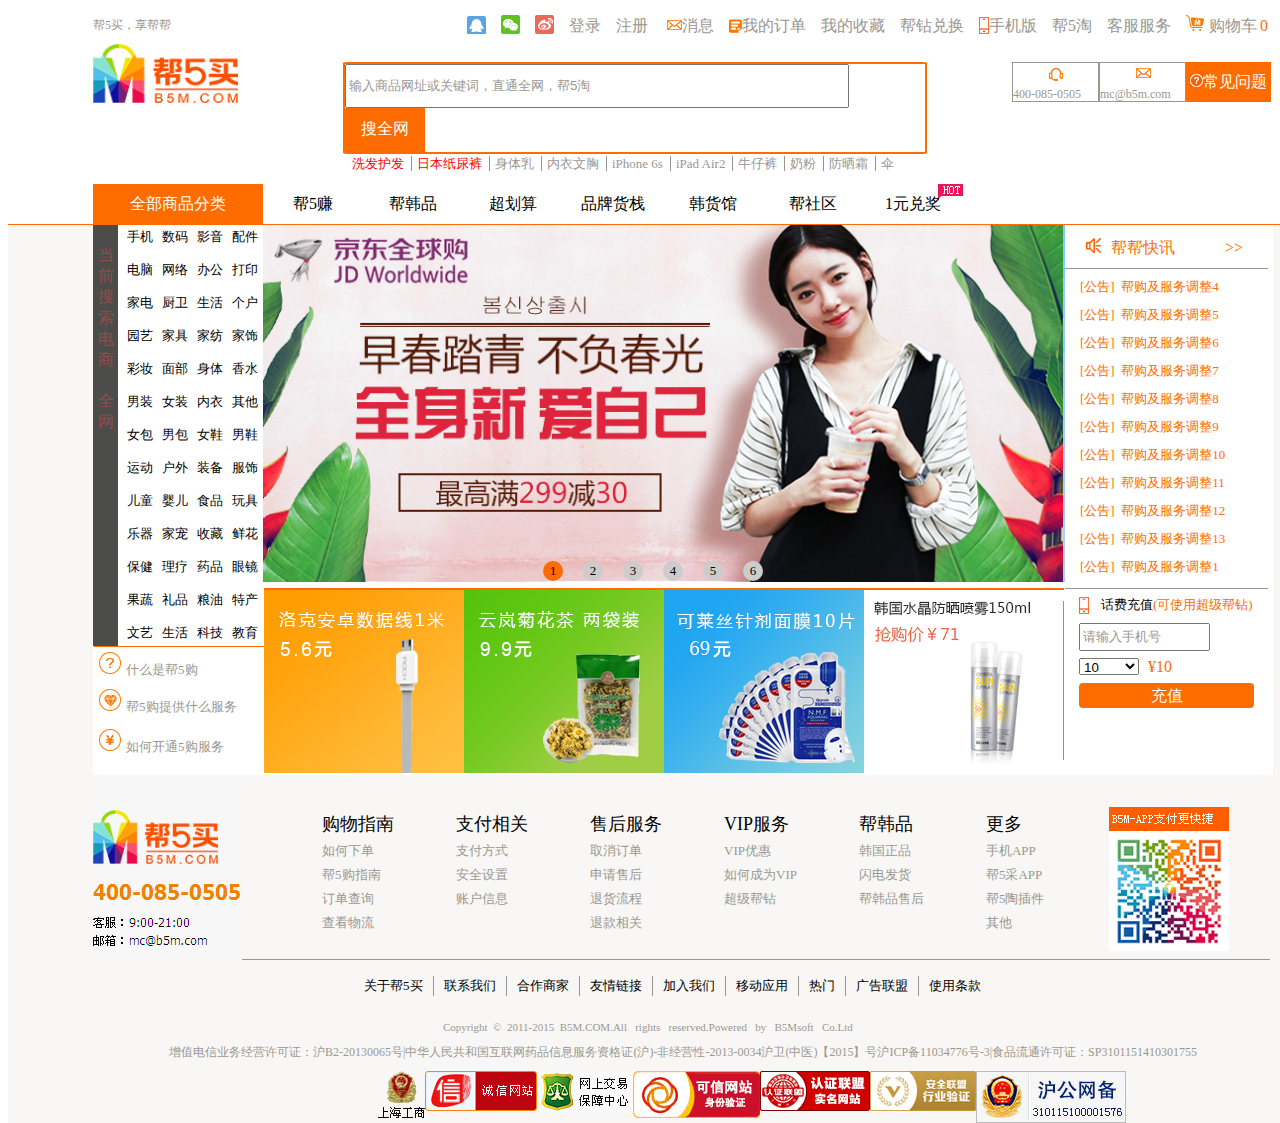
<file: index.html>
<!DOCTYPE html>
<html lang="en">
<head>
	<meta charset="UTF-8">
	<title>主页</title>
	<link rel="stylesheet" type="text/css" href="index.css">
</head>
<body>
	<div id="biggest">
		<div id="top">
			<div id="top-small">
					帮5买，享帮帮
			</div>
			<div id="top-line">
				<a id="top-line-1" href=""><div style="width:19px;height:19px;margin-top:7px;background:url(img/common_min.png);background-position: 0px 175px;"></div></a>
				<a id="top-line-1" href=""><div style="width:19px;height:19px;margin-top:7px;background:url(img/common_min.png);background-position: 0px 152px;"></div></a>
				<a id="top-line-1" href=""><div style="width:19px;height:19px;margin-top:7px;background:url(img/common_min.png);background-position: 0px 130px;"></div></a>
				<a id="top-line-1" href="#">登录</a>
				<a id="top-line-1" href="#">注册</a>
				<a id="top-line-1" href="#"><div style="width:19px;height:19px;margin-top:12px;background:url(img/common_min.png);background-position: 0px 88px;float:left;"></div>消息</a>
				<a id="top-line-1" href="#"><div style="width:13px;height:14px;margin-top:11px;background:url(img/dingdan.jpg);float:left;"></div>我的订单</a>
				<a id="top-line-1" href="#">我的收藏</a>
				<a id="top-line-1" href="#">帮钻兑换</a>
				<a id="top-line-1" href="#"><div style="width:10px;height:17px;margin-top:9px;background:url(img/phone.png);float:left;"></div>手机版</a>
				<a id="top-line-1" href="#">帮5淘</a>
				<a id="top-line-1" href="#">客服服务</a>
				<a id="top-line-1" href="#"><img src="img/gouwuche.jpg"style="margin-right:5px;" alt="">购物车<span id="gouwucheNum" style="color:rgb(254,108,0); margin-left:3px;">0</span></a>
			</div>
			<div id="top-img">
				<img style="height:60px;width:145px;" src="img/logo_03.jpg" alt="">
			</div>
			<div id="search">
				<input type="text" id="search-input" value="输入商品网址或关键词，直通全网，帮5淘">
				<div id="search-button">搜全网</div>
			</div>
			<div id="phone-number">
				<div style="background:url(img/common_min.png);background-position:0px 107px; margin-left:32px;margin-top:5px;height:19px;width:19px;float:left;"></div>
				<span style="color:rgb(154,151,145);font-size:12px;margin-top:0px;float:left;">400-085-0505</span>
			</div>
			<div id="email-number">
				<div style="background:url(img/common_min.png);background-position:0px 88px; margin-left:32px;margin-top:5px;height:19px;width:19px;float:left;"></div>
				<span style="color:rgb(154,151,145);font-size:12px;margin-top:0px;float:left;">mc@b5m.com</span>
			</div>
			<div id="problem">
				<img src="img/wenhao.jpg" alt="">常见问题
			</div>
			<div id="recommend">
				<a href="#" class="choice" style="color:rgb(255,0,0);border-left: 0px;">洗发护发</a>
				<a href="#" class="choice" style="color:rgb(255,0,0);">日本纸尿裤</a>
				<a href="#" class="choice" style="">身体乳</a>
				<a href="#" class="choice" style="">内衣文胸</a>
				<a href="#" class="choice" style="">iPhone 6s</a>
				<a href="#" class="choice" style="">iPad Air2</a>
				<a href="#" class="choice" style="">牛仔裤</a>
				<a href="#" class="choice" style="">奶粉</a>
				<a href="#" class="choice" style="">防晒霜</a>
				<a href="#" class="choice" style="">伞</a>

			</div>
		</div>
		<ul id="right">
			<li id="right-first">
				<div id="right-first-top"></div>
				<div id="right-first-bottom"></div>
			</li>
			<li id="right-second">
				<div id="right-second-left"></div>
				<div id="setup">
					<div style="font-size:13px;margin-top:50px;margin-left:5px;">未登录</div>
					<div style="font-size:12px;width:40px;height:25px;text-align: center;line-height: 25px;margin-top:15px;margin-left:5px;color:white;border:1px solid rgb(255,255,255);">登录</div>
				</div>
			</li>
			<li id="right-third">
				<div id="right-third-top"></div>
				<div id="right-third-bottom"></div>
				<div id="right-third-middle"></div>
			</li>
			<li id="right-fourth"></li>
		</ul>
		<div id="inner">
			<ul id="classify">
				<li style="width:170px;color:white;background-color: rgb(254,108,0);">全部商品分类</li>
				<li><a href="">帮5赚</a></li>
				<li><a href="">帮韩品</a></li>
				<li><a href="">超划算</a></li>
				<li><a href="">品牌货栈</a></li>
				<li><a href="">韩货馆</a></li>
				<li><a href="">帮社区</a></li>
				<li class="exchange"><a href="">1元兑奖</a></li>
			</ul>
		</div>
		<div id="main">
			<div id="main1">
				<div id="now">
					<span style="float:left;margin-top:20px;">当前搜索电商</span><span style="margin-top:20px;float: left;">全网</span>
				</div>
				<div id="all">
					<span>手机</span><span>数码</span><span>影音</span><span>配件</span>
					<span>电脑</span><span>网络</span><span>办公</span><span>打印</span>
					<span>家电</span><span>厨卫</span><span>生活</span><span>个户</span>
					<span>园艺</span><span>家具</span><span>家纺</span><span>家饰</span>
					<span>彩妆</span><span>面部</span><span>身体</span><span>香水</span>
					<span>男装</span><span>女装</span><span>内衣</span><span>其他</span>
					<span>女包</span><span>男包</span><span>女鞋</span><span>男鞋</span>
					<span>运动</span><span>户外</span><span>装备</span><span>服饰</span>
					<span>儿童</span><span>婴儿</span><span>食品</span><span>玩具</span>
					<span>乐器</span><span>家宠</span><span>收藏</span><span>鲜花</span>
					<span>保健</span><span>理疗</span><span>药品</span><span>眼镜</span>
					<span>果蔬</span><span>礼品</span><span>粮油</span><span>特产</span>
					<span>文艺</span><span>生活</span><span>科技</span><span>教育</span>

				</div>
				<div id="animate">
					<ul id="animate-ul">
						<li><a href=""><img src="img/bann6.png" alt="" style="width:800px;"></a></li>
						<li><a href=""><img src="img/bann1.jpeg" alt="" style="width:800px;"></a></li>
						<li><a href=""><img src="img/bann2.jpeg" alt="" style="width:800px;"></a></li>
						<li><a href=""><img src="img/bann3.jpeg" alt="" style="width:800px;"></a></li>
						<li><a href=""><img src="img/bann4.jpeg" alt="" style="width:800px;"></a></li>
						<li><a href=""><img src="img/bann5.jpeg" alt="" style="width:800px;"></a></li>
						<li><a href=""><img src="img/bann6.png" alt="" style="width:800px;"></a></li>
						<li><a href=""><img src="img/bann1.jpeg" alt="" style="width:800px;"></a></li>
					</ul>
					<div id="animate-left"></div>
					<div id="animate-right"></div>
					<ul class="nav" id="nav">
						<li class="active">1</li>
						<li>2</li>
						<li>3</li>
						<li>4</li>
						<li>5</li>
						<li>6</li>
					</ul>
				</div>
				<div id="animate-up">
					<div id="news">
						<img src="img/ico-notice.png" alt="" style="margin-left:20px;margin-top:13px;margin-right: 6px;">
						<span>帮帮快讯</span><span style="margin-left:50px;">>></span>
					</div>
					<div id="news-move">
						<ul id="news-ul" class="news-ul">
							<li>[公告]&nbsp&nbsp帮购及服务调整1</li>
							<li>[公告]&nbsp&nbsp帮购及服务调整2</li>
							<li>[公告]&nbsp&nbsp帮购及服务调整3</li>
							<li>[公告]&nbsp&nbsp帮购及服务调整4</li>
							<li>[公告]&nbsp&nbsp帮购及服务调整5</li>
							<li>[公告]&nbsp&nbsp帮购及服务调整6</li>
							<li>[公告]&nbsp&nbsp帮购及服务调整7</li>
							<li>[公告]&nbsp&nbsp帮购及服务调整8</li>
							<li>[公告]&nbsp&nbsp帮购及服务调整9</li>
							<li>[公告]&nbsp&nbsp帮购及服务调整10</li>
							<li>[公告]&nbsp&nbsp帮购及服务调整11</li>
							<li>[公告]&nbsp&nbsp帮购及服务调整12</li>
							<li>[公告]&nbsp&nbsp帮购及服务调整13</li>
							<li>[公告]&nbsp&nbsp帮购及服务调整1</li>
							<li>[公告]&nbsp&nbsp帮购及服务调整2</li>
							<li>[公告]&nbsp&nbsp帮购及服务调整3</li>
							<li>[公告]&nbsp&nbsp帮购及服务调整4</li>
							<li>[公告]&nbsp&nbsp帮购及服务调整5</li>
							<li>[公告]&nbsp&nbsp帮购及服务调整6</li>
							<li>[公告]&nbsp&nbsp帮购及服务调整7</li>
							<li>[公告]&nbsp&nbsp帮购及服务调整8</li>
							<li>[公告]&nbsp&nbsp帮购及服务调整9</li>
							<li>[公告]&nbsp&nbsp帮购及服务调整10</li>
							<li>[公告]&nbsp&nbsp帮购及服务调整11</li>
							<li>[公告]&nbsp&nbsp帮购及服务调整12</li>
							<li>[公告]&nbsp&nbsp帮购及服务调整13</li>
						</ul>
					</div>
				</div>
				<div id="service" style="border-top:1px solid rgb(254,108,0);">
					<span><img src="img/dd_03.jpg" alt="" style="margin-right: 5px;margin-top:5px;">什么是帮5购</span>
					<span><img src="img/dd_06.jpg" alt="" style="margin-right: 5px;">帮5购提供什么服务</span>
					<span><img src="img/dd_08.jpg" alt="" style="margin-right: 5px;">如何开通5购服务</span>
				</div>
				<div id="showimg"><a href="#"><img src="img/1(1).jpg" alt=""></a></div>
				<div id="showimg"><a href="#"><img src="img/2.jpg" alt=""></a></div>
				<div id="showimg"><a href="#"><img src="img/3(1).png" alt=""></a></div>
				<div id="showimg"><a href="detail.html"><img src="img/qqq.png" alt=""></a></div>
				<div id="phonefee">
					<div id="phonefee-top">
						<img src="img/phone.png" alt="" style="margin-right:12px;margin-top: 6px;float: left;"><span style="margin-top:-2px;float: left;">话费充值</span><span style="color:rgb(254,108,0);margin-top:-2px;float: left;">(可使用超级帮钻)</span>
					</div>
					<input type="text" id="phonefee-input" value="请输入手机号">
					<select name="" id="phonefee-select" value="10">
					</select>
					<span id="phonefee-num">¥10</span>
					<div id="phonefee-pay">充值</div>
				</div>
			</div>
			<div id="bottom">
				<div style="margin-top:2px;float: left;">
					<img src="img/loginB.jpg" alt="">
				</div>
				<div id="bottom-list">
					<ul id="bottom-list-ul" style="margin-left:80px;margin-top:0px;">
						<li style="color:black;font-size:18px;">购物指南</li>
						<li><a href="">如何下单</a></li>
						<li><a href="">帮5购指南</a></li>
						<li><a href="">订单查询</a></li>
						<li><a href="">查看物流</a></li>
					</ul>
					<ul id="bottom-list-ul" style="margin-left:62px;margin-top:0px;">
						<li style="color:black;font-size:18px;">支付相关</li>
						<li><a href="">支付方式</a></li>
						<li><a href="">安全设置</a></li>
						<li><a href="">账户信息</a></li>
					</ul>
					<ul id="bottom-list-ul" style="margin-left:62px;margin-top:0px;">
						<li style="color:black;font-size:18px;">售后服务</li>
						<li><a href="">取消订单</a></li>
						<li><a href="">申请售后</a></li>
						<li><a href="">退货流程</a></li>
						<li><a href="">退款相关</a></li>
					</ul>
					<ul id="bottom-list-ul" style="margin-left:62px;margin-top:0px;">
						<li style="color:black;font-size:18px;">VIP服务</li>
						<li><a href="">VIP优惠</a></li>
						<li><a href="">如何成为VIP</a></li>
						<li><a href="">超级帮钻</a></li>
					</ul>
					<ul id="bottom-list-ul" style="margin-left:62px;margin-top:0px;">
						<li style="color:black;font-size:18px;">帮韩品</li>
						<li><a href="">韩国正品</a></li>
						<li><a href="">闪电发货</a></li>
						<li><a href="">帮韩品售后</a></li>
					</ul>
					<ul id="bottom-list-ul" style="margin-left:62px;margin-top:0px;">
						<li style="color:black;font-size:18px;">更多</li>
						<li><a href="">手机APP</a></li>
						<li><a href="">帮5采APP</a></li>
						<li><a href="">帮5陶插件</a></li>
						<li><a href="">其他</a></li>
					</ul>
					<div style="margin-left:65px;float: left;">
						<img src="img/erweima.jpg" alt="">
					</div>
				</div>
				<ul id="about">
					<li><a href="">关于帮5买</a></li>
					<li><a href="">联系我们</a></li>
					<li><a href="">合作商家</a></li>
					<li><a href="">友情链接</a></li>
					<li><a href="">加入我们</a></li>
					<li><a href="">移动应用</a></li>
					<li><a href="">热门</a></li>
					<li><a href="">广告联盟</a></li>
					<li style="border-right: 0px;"><a href="">使用条款</a></li>
				</ul>
				<div id="copy"><p>Copyright &nbsp© &nbsp2011-2015 &nbspB5M.COM.All &nbsp rights &nbsp reserved.Powered &nbsp by &nbsp B5Msoft &nbsp Co.Ltd</p></div>
				<div id="license">增值电信业务经营许可证：沪B2-20130065号|中华人民共和国互联网药品信息服务资格证(沪)-非经营性-2013-0034沪卫(中医)【2015】号沪ICP备11034776号-3|食品流通许可证：SP3101151410301755</div>
				<div id="license-picture">
					<img src="img/bo1.gif" alt="" style="float: left;">
					<img src="img/bo2.png" alt="" style="float: left;">
					<img src="img/bo3.gif" alt="" style="float: left;">
					<img src="img/bo4.png" alt="" style="float: left;">
					<img src="img/bo5.png" alt="" style="float: left;">
					<img src="img/bo6.png" alt="" style="float: left;">
					<img src="img/bo7.png" alt="" style="float: left;">
				</div>
			</div>
		</div>
	</div>
</body>
<script src="index.js" type="text/javascript"></script>
</html>
</file>
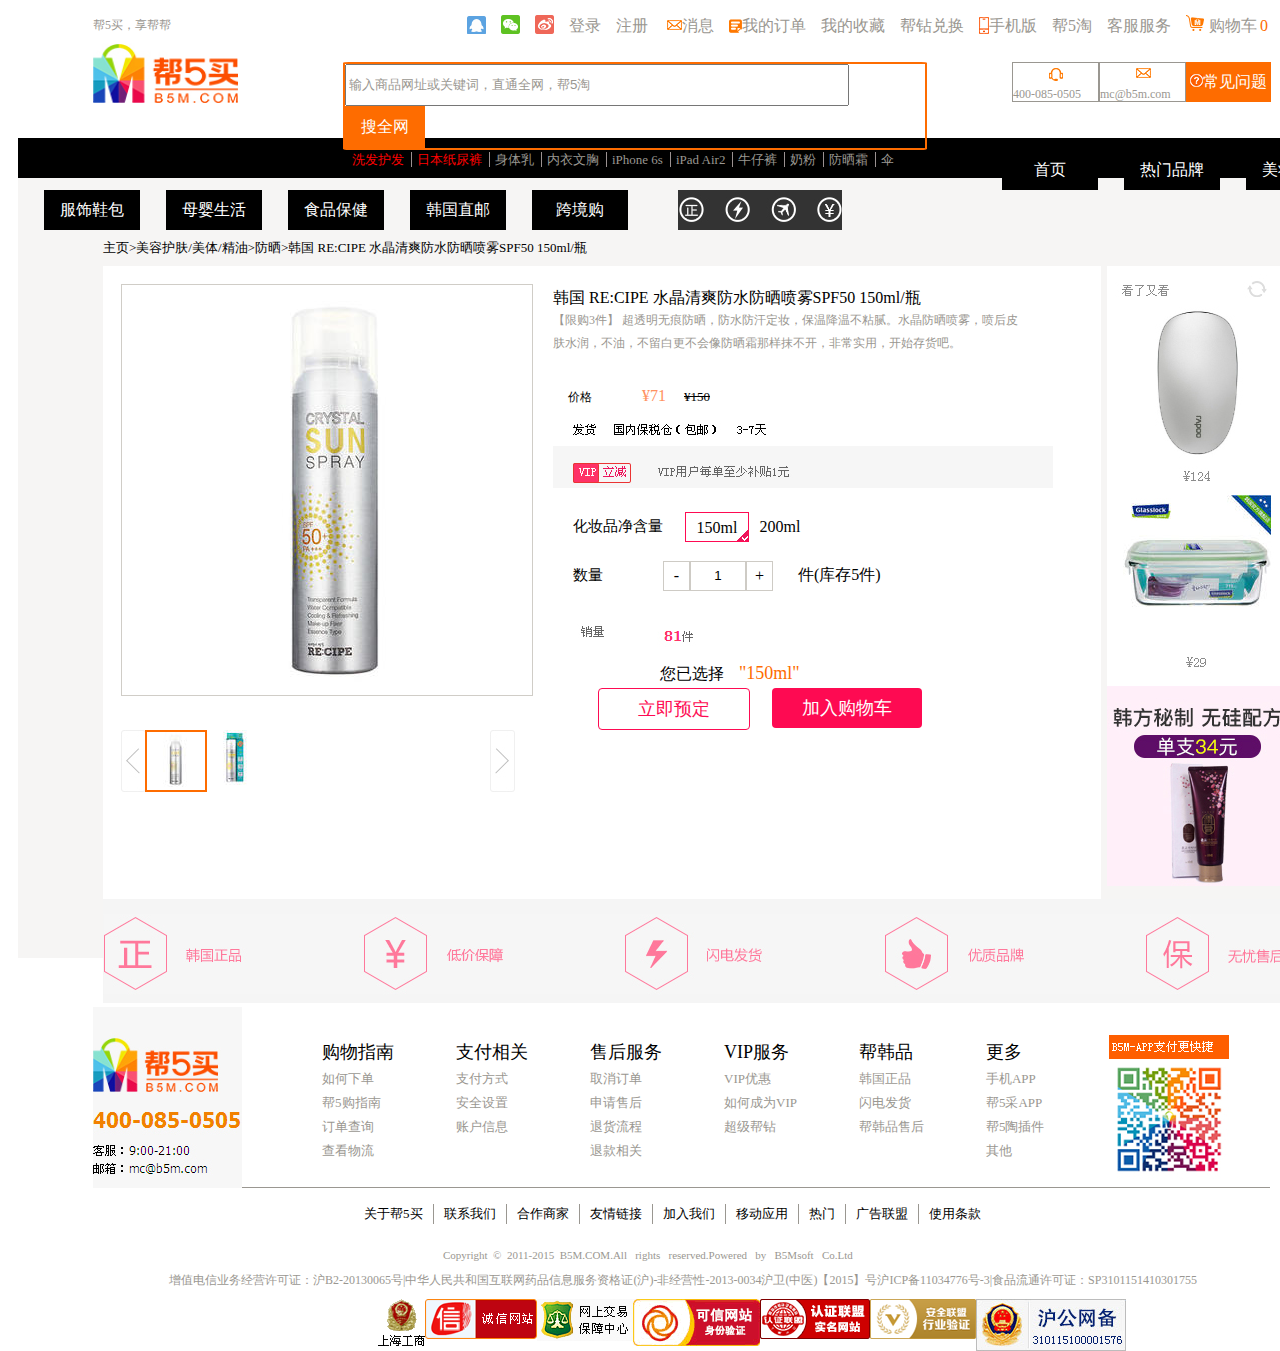
<file: detail.html>
<!DOCTYPE html>
<html lang="en">
<head>
	<meta charset="UTF-8">
	<title>详情页</title>
	<link rel="stylesheet" type="text/css" href="detail.css">
</head>
<body>
	<div id="biggest">
		<div id="top">
			<div id="top-small">
					帮5买，享帮帮
			</div>
			<div id="top-line">
				<a id="top-line-1" href=""><div style="width:19px;height:19px;margin-top:7px;background:url(img/common_min.png);background-position: 0px 175px;"></div></a>
				<a id="top-line-1" href=""><div style="width:19px;height:19px;margin-top:7px;background:url(img/common_min.png);background-position: 0px 152px;"></div></a>
				<a id="top-line-1" href=""><div style="width:19px;height:19px;margin-top:7px;background:url(img/common_min.png);background-position: 0px 130px;"></div></a>
				<a id="top-line-1" href="#">登录</a>
				<a id="top-line-1" href="#">注册</a>
				<a id="top-line-1" href="#"><div style="width:19px;height:19px;margin-top:12px;background:url(img/common_min.png);background-position: 0px 88px;float:left;"></div>消息</a>
				<a id="top-line-1" href="#"><div style="width:13px;height:14px;margin-top:11px;background:url(img/dingdan.jpg);float:left;"></div>我的订单</a>
				<a id="top-line-1" href="#">我的收藏</a>
				<a id="top-line-1" href="#">帮钻兑换</a>
				<a id="top-line-1" href="#"><div style="width:10px;height:17px;margin-top:9px;background:url(img/phone.png);float:left;"></div>手机版</a>
				<a id="top-line-1" href="#">帮5淘</a>
				<a id="top-line-1" href="#">客服服务</a>
				<a id="top-line-1" href="#"><img src="img/gouwuche.jpg"style="margin-right:5px;" alt="">购物车<span id="gouwucheNum" style="color:rgb(254,108,0); margin-left:3px;">0</span></a>
			</div>
			<div id="top-img">
				<img style="height:60px;width:145px;" src="img/logo_03.jpg" alt="">
			</div>
			<div id="search">
				<input type="text" id="search-input" value="输入商品网址或关键词，直通全网，帮5淘">
				<div id="search-button">搜全网</div>
			</div>
			<div id="phone-number">
				<div style="background:url(img/common_min.png);background-position:0px 107px; margin-left:32px;margin-top:5px;height:19px;width:19px;float:left;"></div>
				<span style="color:rgb(154,151,145);font-size:12px;margin-top:0px;float:left;">400-085-0505</span>
			</div>
			<div id="email-number">
				<div style="background:url(img/common_min.png);background-position:0px 88px; margin-left:32px;margin-top:5px;height:19px;width:19px;float:left;"></div>
				<span style="color:rgb(154,151,145);font-size:12px;margin-top:0px;float:left;">mc@b5m.com</span>
			</div>
			<div id="problem">
				<img src="img/wenhao.jpg" alt="">常见问题
			</div>
			<div id="recommend">
				<a href="#" class="choice" style="color:rgb(255,0,0);border-left: 0px;">洗发护发</a>
				<a href="#" class="choice" style="color:rgb(255,0,0);">日本纸尿裤</a>
				<a href="#" class="choice" style="">身体乳</a>
				<a href="#" class="choice" style="">内衣文胸</a>
				<a href="#" class="choice" style="">iPhone 6s</a>
				<a href="#" class="choice" style="">iPad Air2</a>
				<a href="#" class="choice" style="">牛仔裤</a>
				<a href="#" class="choice" style="">奶粉</a>
				<a href="#" class="choice" style="">防晒霜</a>
				<a href="#" class="choice" style="">伞</a>

			</div>
		</div>
		<ul id="index-ul">
			<li style="margin-left:75px;"><a href="index.html">首页</a></li>
			<li><a href="">热门品牌</a></li>
			<li><a href="">美妆个户</a></li>
			<li><a href="">服饰鞋包</a></li>
			<li><a href="">母婴生活</a></li>
			<li><a href="">食品保健</a></li>
			<li><a href="">韩国直邮</a></li>
			<li><a href="">跨境购</a></li>
			<li style="width:163px;height:40px;margin-left:50px;"><img src="img/ff_03.jpg" alt=""></li>
		</ul>
		<div id="main">
			<div id="main-location">
				主页>美容护肤/美体/精油>防晒>韩国&nbspRE:CIPE&nbsp水晶清爽防水防晒喷雾SPF50&nbsp150ml/瓶
			</div>
			<div id="main-middle">
				<div id="main-middle-img">
					<img src="img/pp0.jpeg" id="main-img" alt="">
					<div id="slider"></div>
				</div>
				<div id="img2">
        			<img src="img/pp0.jpeg"  id="Bimg">
    			</div>
				<div id="main-middle-right">
					<div style="height:23px;line-height:23px;">韩国&nbspRE:CIPE&nbsp水晶清爽防水防晒喷雾SPF50&nbsp150ml/瓶</div>
					<div style="height:45px;width:470px;line-height:23px;color:rgb(154,151,145);font-size:12px;">【限购3件】&nbsp超透明无痕防晒，防水防汗定妆，保温降温不粘腻。水晶防晒喷雾，喷后皮肤水润，不油，不留白更不会像防晒霜那样抹不开，非常实用，开始存货吧。</div>
					<div style="height:23px;line-height:23px;margin-top:30px;margin-left:15px;"><span style="font-size:12px;">价格</span><span style="margin-left:50px;color: rgb(255,145,96);font-size:16px;">¥71</span><span style="margin-left:18px;font-size:13px;text-decoration: line-through;">¥150</span></div>
					<div><img src="img/ss_09.jpg" alt=""></div>
					<div style="width:475px;height:29px;">
						<span style="margin-left:20px;font-size:15px;margin-right: 22px;float: left;line-height: 28px;">化妆品净含量</span>
						<div id="volume-left" class="volume-style2">150ml</div>
						<div id="volume-right" class="volume-style1">200ml</div>
					</div>
					<div style="width:475px;height:29px;margin-top:20px;">
						<span style="margin-left:20px;font-size:15px;margin-right: 60px;float: left;line-height: 28px;">数量</span>
						<div id="num-reduce">-</div>
						<input type="text" value="1" id="num-input">
						<div id="num-add">+</div>
						<span style="margin-left:25px;line-height: 28px;">件(库存5件)</span>
					</div>
					<div style="margin-top:17px;"><img src="img/oo_03.jpg" alt=""></div>
					<div style="margin-left:107px;height:30px;line-height: 30px;">您已选择<span id="num-choice">"150ml"</span></div>
					<div id="buy">立即预定</div>
					<div id="shopping-cart">加入购物车</div>
					<div id="cover">
						<div id="back">
							
						</div>
						<div id="cart">
							<div id="cart-top">X</div>
							<div id="cart-middle"><img src="img/rr11_02.jpg" alt=""></div>
							<div id="cart-bottom-left">继续购物</div>
							<div id="cart-bottom-right">去购物车结算</div>
						</div>
					</div>
				</div>
				<div id="img-choice">
					<span id="move-left" style="float: left;cursor: pointer;"><img src="img/spanl.jpg" alt=""></span>
					<div id="img-choice-left" class="img-choice-style1"><img src="img/sp0.jpeg" alt=""></div>
					<div id="img-choice-right" class="img-choice-style"><img src="img/sp1.jpeg" alt=""></div>
					<span id="move-right" style="margin-left:225px;float: left;cursor: pointer;"><img src="img/spanr.jpg" alt=""></span>
				</div>
			</div>
			<div id="main-img-right"><img src="img/ww_07.jpg" alt=""></div>
			<div id="main-img-bottom"><img src="img/a_07.jpg" alt=""></div>
		</div>
		<div id="bottom">
				<div style="margin-top:2px;float: left;">
					<img src="img/loginB.jpg" alt="">
				</div>
				<div id="bottom-list">
					<ul id="bottom-list-ul" style="margin-left:80px;margin-top:0px;">
						<li style="color:black;font-size:18px;">购物指南</li>
						<li><a href="">如何下单</a></li>
						<li><a href="">帮5购指南</a></li>
						<li><a href="">订单查询</a></li>
						<li><a href="">查看物流</a></li>
					</ul>
					<ul id="bottom-list-ul" style="margin-left:62px;margin-top:0px;">
						<li style="color:black;font-size:18px;">支付相关</li>
						<li><a href="">支付方式</a></li>
						<li><a href="">安全设置</a></li>
						<li><a href="">账户信息</a></li>
					</ul>
					<ul id="bottom-list-ul" style="margin-left:62px;margin-top:0px;">
						<li style="color:black;font-size:18px;">售后服务</li>
						<li><a href="">取消订单</a></li>
						<li><a href="">申请售后</a></li>
						<li><a href="">退货流程</a></li>
						<li><a href="">退款相关</a></li>
					</ul>
					<ul id="bottom-list-ul" style="margin-left:62px;margin-top:0px;">
						<li style="color:black;font-size:18px;">VIP服务</li>
						<li><a href="">VIP优惠</a></li>
						<li><a href="">如何成为VIP</a></li>
						<li><a href="">超级帮钻</a></li>
					</ul>
					<ul id="bottom-list-ul" style="margin-left:62px;margin-top:0px;">
						<li style="color:black;font-size:18px;">帮韩品</li>
						<li><a href="">韩国正品</a></li>
						<li><a href="">闪电发货</a></li>
						<li><a href="">帮韩品售后</a></li>
					</ul>
					<ul id="bottom-list-ul" style="margin-left:62px;margin-top:0px;">
						<li style="color:black;font-size:18px;">更多</li>
						<li><a href="">手机APP</a></li>
						<li><a href="">帮5采APP</a></li>
						<li><a href="">帮5陶插件</a></li>
						<li><a href="">其他</a></li>
					</ul>
					<div style="margin-left:65px;float: left;">
						<img src="img/erweima.jpg" alt="">
					</div>
				</div>
				<ul id="about">
					<li><a href="">关于帮5买</a></li>
					<li><a href="">联系我们</a></li>
					<li><a href="">合作商家</a></li>
					<li><a href="">友情链接</a></li>
					<li><a href="">加入我们</a></li>
					<li><a href="">移动应用</a></li>
					<li><a href="">热门</a></li>
					<li><a href="">广告联盟</a></li>
					<li style="border-right: 0px;"><a href="">使用条款</a></li>
				</ul>
				<div id="copy"><p>Copyright &nbsp© &nbsp2011-2015 &nbspB5M.COM.All &nbsp rights &nbsp reserved.Powered &nbsp by &nbsp B5Msoft &nbsp Co.Ltd</p></div>
				<div id="license">增值电信业务经营许可证：沪B2-20130065号|中华人民共和国互联网药品信息服务资格证(沪)-非经营性-2013-0034沪卫(中医)【2015】号沪ICP备11034776号-3|食品流通许可证：SP3101151410301755</div>
				<div id="license-picture">
					<img src="img/bo1.gif" alt="" style="float: left;">
					<img src="img/bo2.png" alt="" style="float: left;">
					<img src="img/bo3.gif" alt="" style="float: left;">
					<img src="img/bo4.png" alt="" style="float: left;">
					<img src="img/bo5.png" alt="" style="float: left;">
					<img src="img/bo6.png" alt="" style="float: left;">
					<img src="img/bo7.png" alt="" style="float: left;">
				</div>
			</div>
		</div>
		<script src="detail.js" type="text/javascript"></script>
</body>
</html>
</file>
<file: index.css>
/*
* @Author: dell
* @Date:   2018-12-10 20:25:40
* @Last Modified by:   dell
* @Last Modified time: 2018-12-28 21:29:23
*/
#biggest{
	width: 1350px;
	margin: 0 auto;
}
#top{
	height: 130px;
	width: 1180px;
	margin: 0 auto;
	background-color: rgb(255,255,255);
	position: static;
}
#top-1{
	height: 128px;
}
#top-small{
	height: 35px;
	width: 85px;
	color: rgb(154,151,145);
	font-size: 12px;
	float: left;
	line-height: 35px;
}
#top-line{
	margin-left: 359px;
	height: 35px;
	/* width: 730px; */
	line-height: 35px;
}
#top-line-1{
	float: left;
	margin-left: 15px;
	color: rgb(154,151,145);
	text-decoration: none;
	line-height: 35px;
}
#top-line-1:hover{
	color: rgb(255,145,96);
	text-decoration: none;
}
a:hover{
	color: rgb(255,145,96);
}
#top-img{
	float: left;
}
#search{
	width: 580px;
	margin-top: 19px;
	margin-left: 105px;
	border: 2px solid rgb(254,108,0);
	float: left;
	border-radius: 1%;
}
#search-input{
	float: left;
	height: 38px;
	width: 496px;
	line-height: 36px;
	color: rgb(154,151,145);
}
#search-button{
	height: 44px;
	width: 80px;
	background-color: rgb(254,108,0);
	text-align: center;
	line-height: 41px;
	float: left;
	color: white;
	cursor: pointer;
}
#phone-number{
	height: 38px;
	width: 85px;
	margin-top: 19px;
	border: 1px solid  rgb(154,151,145);
	margin-left: 85px;
	text-align: center;
	float: left;
}
#email-number{
	height: 38px;
	width: 85px;
	margin-top: 19px;
	border: 1px solid  rgb(154,151,145);
	text-align: center;
	float: left;
}
#problem{
	height: 40px;
	width: 85px;
	margin-top: 19px;
	background-color: rgb(254,108,0);
	line-height: 40px;
	text-align: center;
	float: left;
	color: white;
}
#recommend{
	height: 30px;
	width: 583px;
	margin-left: 251px;
	float: left;
}
.choice{
	width: 71px;
	margin-left: 3px;
	text-align: center;
	font-size: 13px;
	text-decoration: none;
	color: rgb(154,151,145);
	border-left: 1px solid rgb(154,145,145);
	padding-left:5px ;
}
#inner{
	width: 1180px;
	margin: 0 auto;
}
#classify{
	height: 40px;
	width: 972px;
	padding-left: 0px;
	margin: 0px;
	float: left;
}
#classify li{
	width: 100px;
	text-align: center;
	line-height: 40px;
	list-style: none;
	float: left;
}
#classify a{
	text-decoration: none;
	color: rgb(0,0,0);
}
#classify a:hover{
	color: rgb(254,108,0);
}
.exchange{
	background: url(img/hot.gif);
	background-repeat: no-repeat;
	background-position: 75px -2px;
}
#main{
	width: 1350px;
	background-color: rgb(248,247,245);
	float: left;
	border-top: 1px solid rgb(254,108,0);
}
#main1{
	height: 550px;
	width: 1180px;
	margin: 0 auto;
	background-color: white;
}
#now{
	height: 421px;
	width: 25px;
	background-color: rgb(76,76,74);
	color: rgb(146,76,74);
	text-align: center;
	float: left;
}
#all{
	height: 421px;
	width: 145px;
	background-color: white;
	top: 20px;
	float: left;
}
#all span{
	height: 30px;
	float: left;
	margin-top: 3px;
	margin-left: 9px;
	font-size: 13px;
}
#service{
	height: 126px;
	width: 170px;
	border-top: 1px soild rgb(254,108,0);
	background-color: white;
	margin-top: 55px;
	margin-left: -169px;
	float: left;
}
#service span{
	height: 40px;
	width: 170px;
	margin-left: 5px;
	font-size: 13px;
	color: rgb(154,151,145);
	line-height: 40px;
	float: left;
}
#animate{
	height: 361px;
	width: 802px;
	overflow: hidden;
	float: left;
}
#animate-left{
	height: 60px;
	width: 60px;
	position: relative;
	margin-left: 10px;
	margin-top: 180px;
	background: url(img/btn.gif) no-repeat;
	background-position: 0px 0px;
	cursor: pointer;
}
#animate-right{
	height: 60px;
	width: 60px;
	position: relative;
	left: 730px;
	top: -60px;
	background: url(img/btn.gif) no-repeat;
	background-position: 0px -60px;
	cursor: pointer;
}
.nav{
	float: left;
	margin-left: 270px;
	margin-top: -45px;
	list-style: none;
	padding-left: 0px;
}
.nav>li{
	float: left;
	width: 20px;
	height: 20px;
	background: #ccc;
	cursor: pointer;
	margin: 0 10px;
	border-radius: 50%;
	text-align: center;
	line-height: 20px;
	font-size: 13px;
}
.nav .active{
	background-color: rgb(254,108,0);
}
#animate-ul{
	width: 6400px;
	text-decoration: none;
	padding-left: 0px;
	margin-top: 0px;
	float: left;
	list-style: none;
}
#animate-ul li{
	float: left;
}
#animate-ul a{
	float: left;
}
#animate-up{
	height: 366px;
	width: 208px;
	background-color: white;
	/* position: relative;
	margin-left: 973px;
	margin-top: -360px; */
	float: left;
}
#news{
	height: 43px;
	width: 207px;
	color: rgb(254,108,0);
}
#news-move{
	height: 319px;
	width: 203px;
	border-top: 1px solid rgb(154,151,145);
	border-bottom: 1px solid rgb(154,151,145);
	overflow: hidden;
}
.news-ul{
	list-style: none;
	padding-left: 15px;
	float: left;
	margin-top: 0px;
}
.news-ul li{
	height: 28px;
	line-height: 25px;
	font-size: 13px;
	color: rgb(254,108,0);
}
#showimg{
	float: left;
	border-top: 2px solid rgb(254,108,0);
	margin-top: -3px;
}
#phonefee{
	height: 182px;
	width: 209px;
	float: left;
	background-color: white;
}
#phonefee-top{
	height: 32px;
	width: 190px;	
	margin-left: 15px;
	line-height: 32px;
	font-size: 13px;
}
#phonefee-input{
	height: 22px;
	width: 123px;
	color: rgb(154,151,145);
	margin-left: 15px;
}
#phonefee-select{
	height: 17px;
	width: 60px;
	margin-left: 15px;
	margin-top: 7px;
}
#phonefee-num{
	
	margin-left: 5px;
	color: rgb(254,108,0);
	margin-top: 7px;
}
#phonefee-pay{
	height: 25px;
	width: 175px;
	background-color: rgb(254,108,0);
	text-align: center;
	line-height: 25px;
	margin-top: 7px;
	color: white;
	cursor: pointer;
	margin-left: 15px;
	border-radius: 4px;
}
#bottom{
	float: left;
	width: 1180px;
	margin-left: 85px;
}
#bottom-list{
	height: 152px;
	width: 1028px;
	float: left;
	margin-top: 30px;
	border-bottom:1px solid rgb(154,151,145) ;
}
#bottom-list-ul{
	list-style: none;
	float: left;
	padding-left: 0px;
}
#bottom-list-ul li{
	margin-top: 5px;
}
#bottom-list-ul a{
	color: rgb(154,151,145);
	font-size: 13px;
	text-decoration: none;
}
#bottom-list-ul a:hover{
	color: rgb(254,108,0);
}
#about{
	height: 18px;
	margin-left: 112px;
	float: left;
	list-style: none;
	padding-left: 0px;
}
#about li{
	text-align: center;
	float: left;
	font-size: 13px;
	line-height: 20px;
	border-right: 1px solid rgb(154,151,145);
}
#about a{
	color: black;
	text-decoration: none;
	margin-left: 10px;
	margin-right: 10px;
}
#about a:hover{
	color: rgb(254,108,0);
}
#copy{
	float: left;
	margin-left: 350px;
	color: rgb(154,151,145);
	font-size: 11px;
}
#license{
	float: left;
	margin-left: 55px;
	color: rgb(154,151,145);
	font-size: 12px;
	width: 1070px;
	text-align: center;
}
#license-picture{
	float: left;
	margin-left: 285px;
	margin-top: 10px;
}
#right{
	height: 560px;
	width: 120px;
	position: fixed;
	margin-left: 1230px;
	/* margin-right: 20px; */
	list-style: none;
	padding-left: 0px;
	overflow: hidden;
}
#right-first{
	width: 120px;
	cursor: pointer;
	position: relative;
	padding-top: 1px;
	left: 77px;
}
#right-first-top{
	width:120px;
	height:60px;
	background: url(img/consult-s.png) no-repeat ;
	background-position: -1px 1px;
}
#right-first-bottom{
	width:120px;
	height:45px;
	background:url(img/xiaobang.png) no-repeat;
	background-position: 0px 0px;
}
#right-second{
	height: 140px;
	width: 120px;
	margin-top: 4px;
	cursor: pointer;
	position: relative;
	left: 77px;
}
#right-second-left{
	height: 140px;
	width: 60px;
	background: url(img/youhui.png) no-repeat;
	background-position: 0px 0px;
	float: left;
}
#setup{
	height: 140px;
	width: 60px;
	background-color: red;
	float: left;
	background-color: rgb(255,156,97);
}
#right-third{
	height: 140px;
	width: 120px;
	margin-top: 4px;
	cursor: pointer;
	position: relative;
	left: 77px;
}
#right-third-top{
	height: 50px;
	width: 120px;
	background: url(img/app.png) no-repeat;
	background-position: 0px 1px;
	float: left;
}
#right-third-bottom{
	height: 90px;
	width: 30px;
	margin-left: 0px;
	background: url(img/serwei.png) no-repeat;
	background-color: rgb(255,156,97);
	background-position: 10px 43px;
	float: left;
}
#right-third-middle{
	height: 90px;
	width: 90px;
	float: left;
}
#right-fourth{
	height: 140px;
	width: 120px;
	margin-top: 4px;
	background: url(img/cart.png) no-repeat;
	background-position: 0px 0px ;
	cursor: pointer;
	position: relative;
	left: 77px;
}
</file>
<file: detail.css>
/*
* @Author: dell
* @Date:   2018-12-10 20:26:16
* @Last Modified by:   dell
* @Last Modified time: 2018-12-18 12:40:56
*/
/*
* @Author: dell
* @Date:   2018-12-10 20:25:40
* @Last Modified by:   dell
* @Last Modified time: 2018-12-15 19:34:36
*/
#biggest{
	width: 1350px;
	margin: 0 auto;
}
#top{
	height: 130px;
	width: 1180px;
	margin: 0 auto;
	background-color: rgb(255,255,255);
}
#top-1{
	height: 128px;
}
#top-small{
	height: 35px;
	width: 85px;
	color: rgb(154,151,145);
	font-size: 12px;
	float: left;
	line-height: 35px;
}
#top-line{
	margin-left: 359px;
	height: 35px;
	/* width: 730px; */
	line-height: 35px;
}
#top-line-1{
	float: left;
	margin-left: 15px;
	color: rgb(154,151,145);
	text-decoration: none;
	line-height: 35px;
}
#top-line-1:hover{
	color: rgb(255,145,96);
	text-decoration: none;
}
a:hover{
	color: rgb(255,145,96);
}
#top-img{
	float: left;
}
#search{
	width: 580px;
	margin-top: 19px;
	margin-left: 105px;
	border: 2px solid rgb(254,108,0);
	float: left;
	border-radius: 1%;
}
#search-input{
	float: left;
	height: 36px;
	width: 496px;
	line-height: 36px;
	color: rgb(154,151,145);
}
#search-button{
	height: 42px;
	width: 80px;
	background-color: rgb(254,108,0);
	text-align: center;
	line-height: 41px;
	float: left;
	color: white;
	cursor: pointer;
}
#phone-number{
	height: 38px;
	width: 85px;
	margin-top: 19px;
	border: 1px solid  rgb(154,151,145);
	margin-left: 85px;
	text-align: center;
	float: left;
}
#email-number{
	height: 38px;
	width: 85px;
	margin-top: 19px;
	border: 1px solid  rgb(154,151,145);
	text-align: center;
	float: left;
}
#problem{
	height: 40px;
	width: 85px;
	margin-top: 19px;
	background-color: rgb(254,108,0);
	line-height: 40px;
	text-align: center;
	float: left;
	color: white;
}
#recommend{
	height: 30px;
	width: 583px;
	margin-left: 251px;
	float: left;
}
.choice{
	width: 71px;
	margin-left: 3px;
	text-align: center;
	font-size: 13px;
	text-decoration: none;
	color: rgb(154,151,145);
	border-left: 1px solid rgb(154,145,145);
	padding-left:5px ;
}
#index-ul{
	width: 1330px;
	height: 40px;
	margin: 0 auto;
	list-style: none;
	background-color: rgb(0,0,0);
	padding-left:0px ;
}
#index-ul li{
	float: left;
	width: 96px;
	text-align: center;
	margin-left: 26px;
	line-height: 40px;
	background-color: rgb(0,0,0);
}
#index-ul li:hover{
	background-color: rgb(254,13,74);
}
#index-ul a{
	color: white;
	text-decoration: none;
}
#main{
	height: 780px;
	width: 1330px;
	margin: 0 auto;
	background-color: rgb(246,245,244);
}
#main-location{
	height: 36px;
	width: 520px;
	line-height: 36px;
	margin-left: 85px;
	font-size: 13px;
	float: left;
}
#main-middle{
	height: 633px;
	width: 998px;
	background-color: rgb(255,255,255);
	float: left;
	margin-left: 85px;
}
#slider{
	width:150px;
	height:150px;
	position:absolute;
	left:0px;
	top:0px;
	background:#CCC;
	opacity:0.4;
	cursor: move;
	display:none;
	filter:alpha(opacity=40);
}
#img2{
	position:absolute;
	left:612px;
	top:232px;
	display:none;
	width:410px;
	height:410px;
	overflow:hidden;
	border: 1px solid rgb(208,205,199);
}
#Bimg{
	position:absolute;
	left:0;
	top:0;
}
#main-middle-img{
	height: 410px;
	width: 410px;
	border: 1px solid rgb(208,205,199);
	margin-left: 18px;
	margin-top: 18px;
	position: relative;
}
#main-middle-right{
	
	margin-left: 450px;
	margin-top: -410px;
}
#main-img-right{
	float: left;
	margin-left: 6px;
}
#main-img-bottom{
	float: left;
	margin-left: 85px;
}
#volume-left{
	height:28px;
	width: 62px;
	cursor: pointer;
	text-align: center;
	line-height: 29px;
	float: left;
}
#volume-right{
	height:28px;
	width: 62px;
	cursor: pointer;
	text-align: center;
	line-height: 29px;
	float: left;
}
.volume-style1{
	
}
.volume-style2{
	border: 1px solid rgb(254,10,82);
	background: url(img/duigou.png);
	background-repeat: no-repeat;
	background-position: 50px 16px;
}
#num-reduce{
	height: 28px;
	width: 25px;
	border: 1px solid rgb(206,203,197);
	text-align: center;
	line-height: 28px;
	float: left;
	cursor: pointer;
}
#num-add{
	height: 28px;
	width: 25px;
	border: 1px solid rgb(206,203,197);
	text-align: center;
	line-height: 28px;
	float: left;
	cursor: pointer;
}
#num-input{
	height: 26px;
	width: 50px;
	border: 1px solid rgb(206,203,197);
	text-align: center;
	line-height: 28px;
	float: left;
}
#num-choice{
	height: 30px;
	font-size: 18px;
	margin-left: 15px;
	line-height: 30px;
	color: rgb(254,108,0);
}
#buy{
	height: 40px;
	width: 150px;
	border: 1px solid rgb(254,10,82);
	line-height: 40px;
	color: rgb(254,10,82);
	font-size: 18px;
	text-align: center;
	float: left;
	margin-left: 45px;
	border-radius: 4px;
}
#shopping-cart{
	height: 40px;
	width: 150px;
	line-height: 40px;
	background-color: rgb(254,10,82);
	color: rgb(255,255,255);
	font-size: 18px;
	text-align: center;
	float: left;
	margin-left: 22px;
	border-radius: 4px;
	cursor: pointer;
}
#img-choice{
	height: 60px;
	width: 410px;
	margin-left: 18px;
}
#img-choice-ul{
	padding-left: 0px;
	list-style: none;
}
.img-choice-style{
	height: 58px;
	width:58px;
	float: left;
	cursor: pointer;
}
.img-choice-style1{
	border: 2px solid rgb(254,108,0);
	height: 58px;
	width:58px;
	float: left;
	cursor: pointer;
}
#bottom{
	float:left ;
	width: 1180px;
	margin-top:-2px ;
	margin-left: 85px;
}
#bottom-list{
	height: 152px;
	width: 1028px;
	float: left;
	margin-top: 30px;
	border-bottom:1px solid rgb(154,151,145) ;
}
#bottom-list-ul{
	list-style: none;
	float: left;
	padding-left: 0px;
}
#bottom-list-ul li{
	margin-top: 5px;
}
#bottom-list-ul a{
	color: rgb(154,151,145);
	font-size: 13px;
	text-decoration: none;
}
#bottom-list-ul a:hover{
	color: rgb(254,108,0);
}
#about{
	height: 18px;
	margin-left: 112px;
	float: left;
	list-style: none;
	padding-left: 0px;
}
#about li{
	text-align: center;
	float: left;
	font-size: 13px;
	line-height: 20px;
	border-right: 1px solid rgb(154,151,145);
}
#about a{
	color: black;
	text-decoration: none;
	margin-left: 10px;
	margin-right: 10px;
}
#about a:hover{
	color: rgb(254,108,0);
}
#copy{
	float: left;
	margin-left: 350px;
	color: rgb(154,151,145);
	font-size: 11px;
}
#license{
	float: left;
	margin-left: 55px;
	color: rgb(154,151,145);
	font-size: 12px;
	width: 1070px;
	text-align: center;
}
#license-picture{
	float: left;
	margin-left: 285px;
	margin-top: 10px;
}
#cover{
	display: none;
}
#back{
	width: 100%;
	height: 100%;
	top: 0;
	left: 0;
	background: rgb(222,220,215);
	opacity: 0.6;
	position: fixed;
}
#cart{
	height: 220px;
	width: 400px;
	border: 2px solid rgb(172,169,211);
	position: fixed;
	opacity: 1;
	left: 35%;
	top: 35%;
	background-color: rgb(255,255,255) ;
}
#cart-top{
	margin-left:375px;
	margin-top:15px;
	cursor: pointer;
}
#cart-middle{

}
#cart-bottom-left{
	width:150px;
	height:40px;
	border:1px solid rgb(255,7,84);
	float:left;
	border-radius:5px;
	margin-left:28px;
	line-height: 40px;
	text-align: center;
	color:rgb(255,7,84);
	cursor:pointer;
}
#cart-bottom-right{
	width:150px;
	height:40px;
	border-radius:5px;
	float:left;
	margin-left:28px;
	line-height: 40px;
	text-align: center;
	color:white;
	background-color:rgb(255,7,84);
	cursor:pointer;
}
</file>
